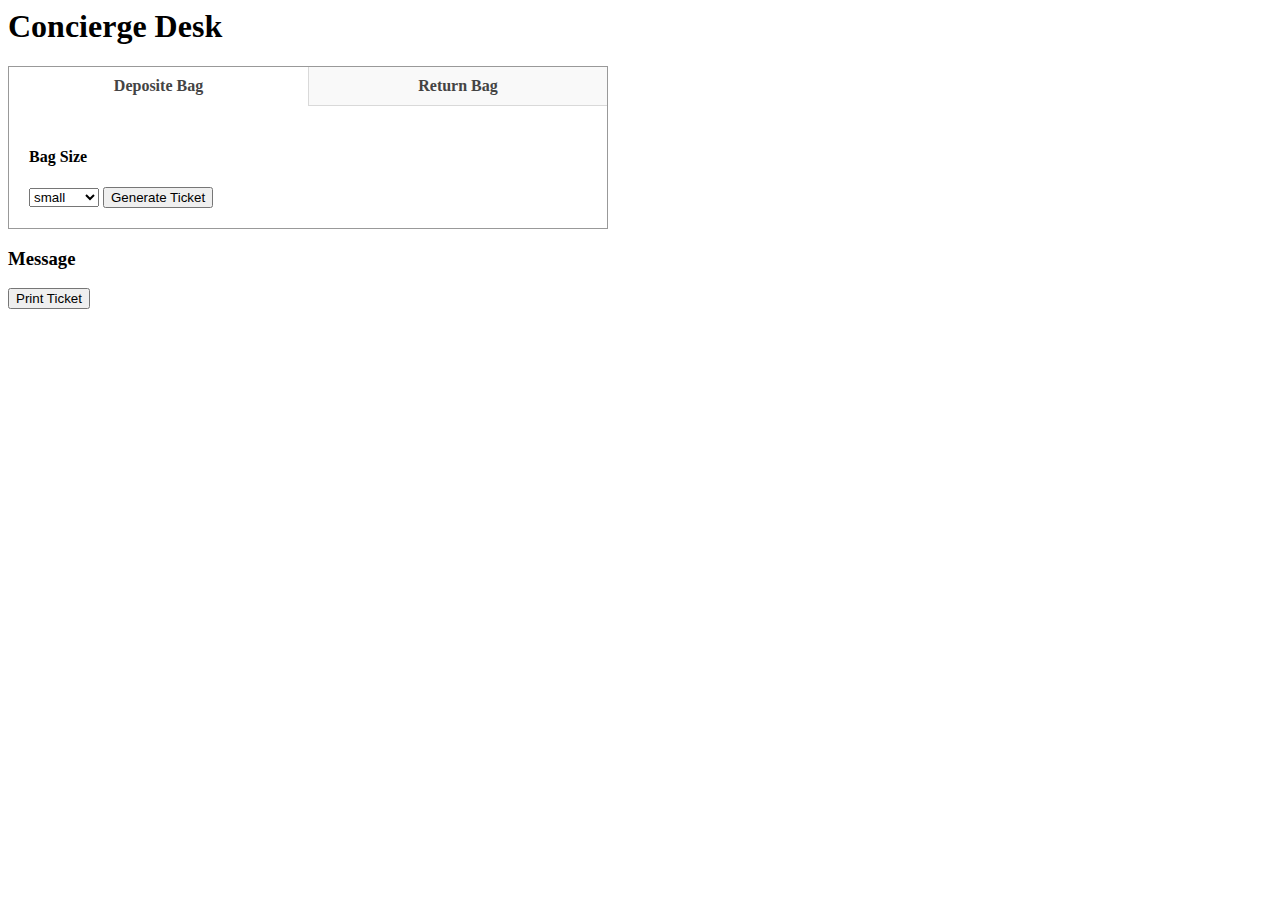
<file: index.html>
<html >
<head>
  <title>How to make tabs using CSS and JavaScript</title>
  <link rel="stylesheet" type="text/css" href="style.css">
  <script type="text/javascript" src="Locker.js"></script>
  <script type="text/javascript" src="script.js"></script>
 
</head>
<body>
  <h1>Concierge Desk</h1>
  <div class="tab_wrap">           
      <div class="tabs">
        <ul>
          <li><a name="tab" id="tab_1" href="javascript:void(0)" onclick="tabs(1)" class="active"> Deposite Bag </a></li>
          <li><a name="tab" id="tab_2" href="javascript:void(0)" onclick="tabs(2)" class=""> Return Bag </a></li>
        </ul>
      </div>                
      <div name="tab_content" id="tab_content_1" class="tab_content active" style="display: block;">
        <div class='container'>
          <h4>Bag Size</h4>
          <select name="size" id="size">
          </select>
          <button id='generateTicket' name="generate">Generate Ticket</button>
          
        </div>
      </div>
      <div name="tab_content" id="tab_content_2" class="tab_content" style="display: none;">
        <div class='container'>
          <h4>Return Bag Ticket No.</h4>
          <input id='ticketInput' type="text" name="ticket" value='TicketNo'>
          <button id='getBag' name='print'>Get Bag</button>
        </div>
      </div>
  </div>
  <div>
    <h3>Message</h3>
    <div id="message"></div>
    <button name='print' onclick="console.log(document.getElementById('message').innerHTML)">Print Ticket</button>
  </div>

</div> 
</body>
</html>
</file>
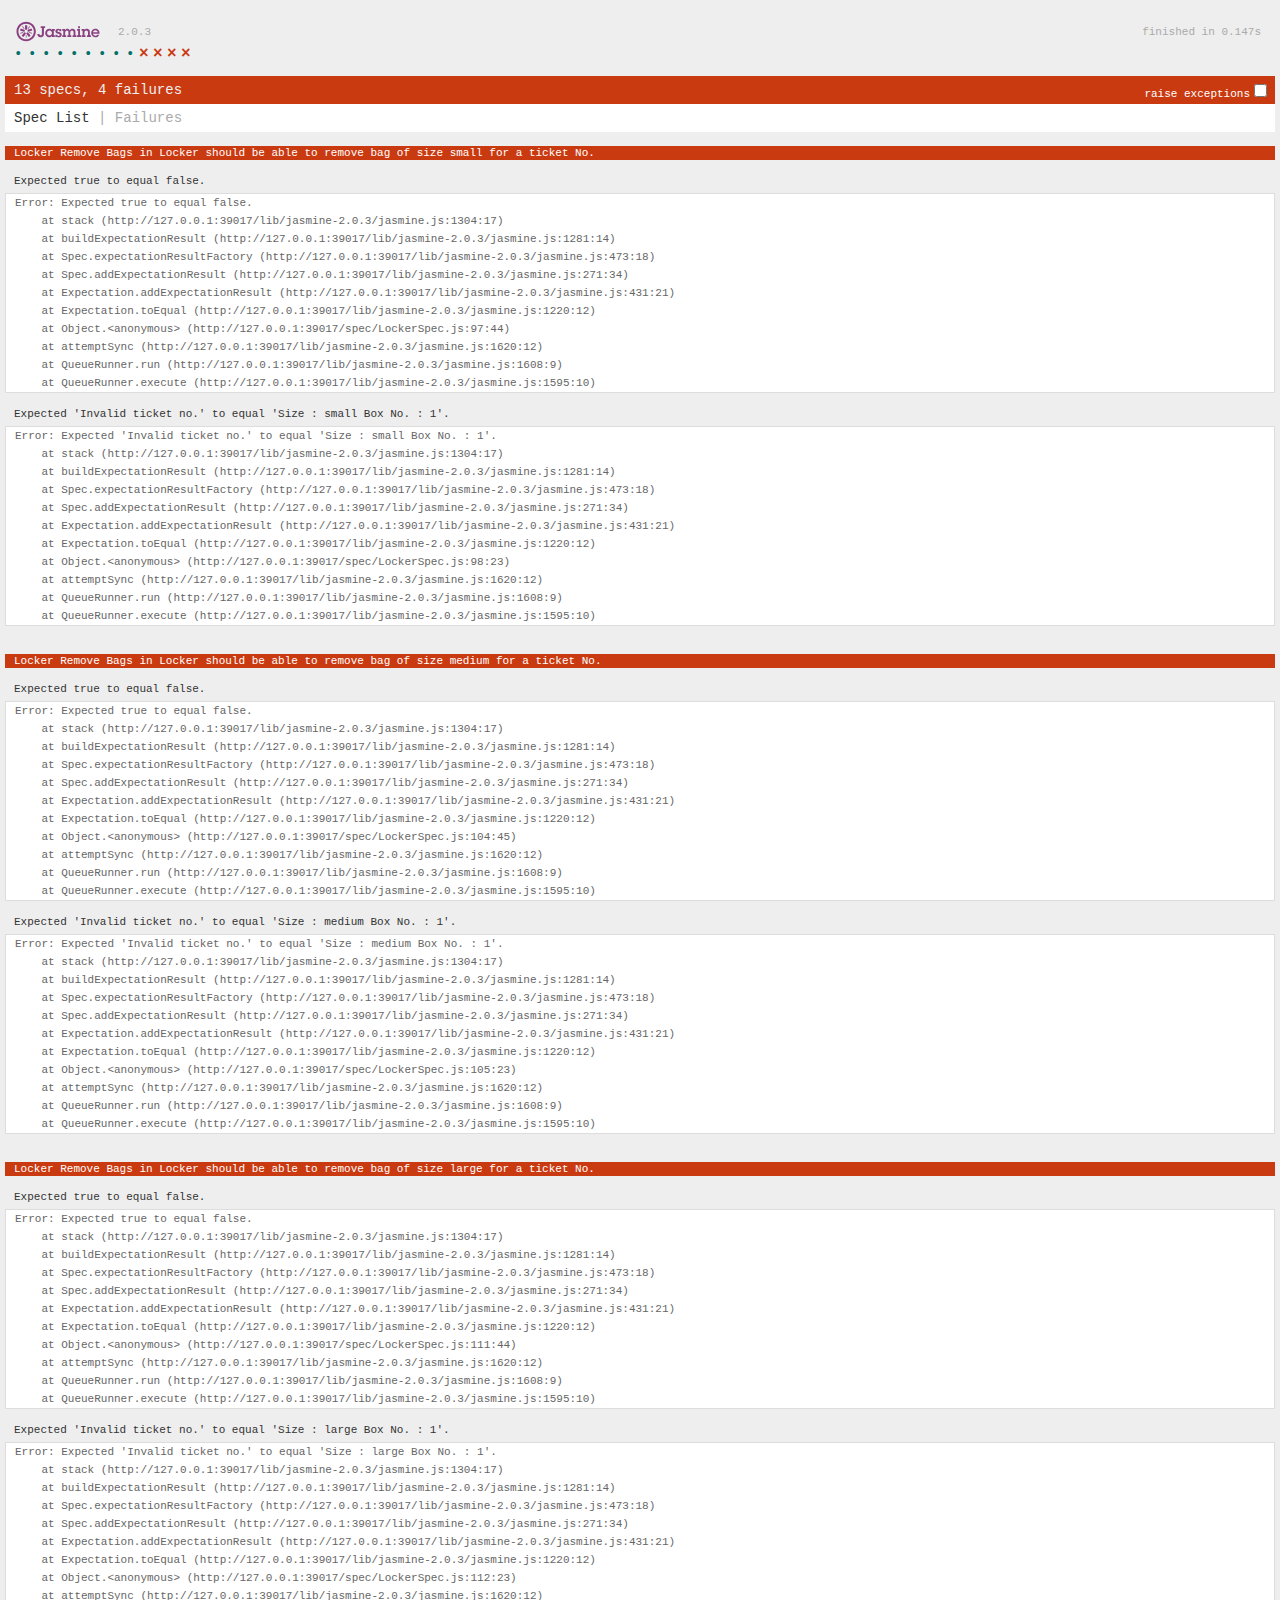
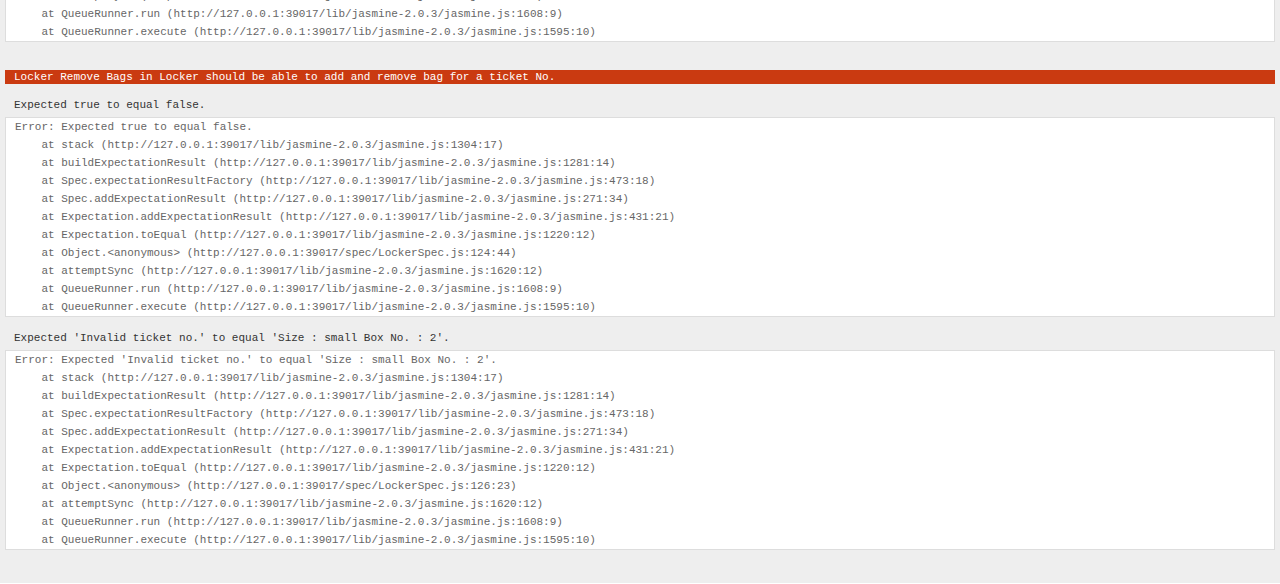
<file: SpecRunner.html>
<!DOCTYPE HTML>
<html>
<head>
  <meta http-equiv="Content-Type" content="text/html; charset=UTF-8">
  <title>Jasmine Spec Runner v2.0.3</title>

  <link rel="shortcut icon" type="image/png" href="lib/jasmine-2.0.3/jasmine_favicon.png">
  <link rel="stylesheet" type="text/css" href="lib/jasmine-2.0.3/jasmine.css">

  <script type="text/javascript" src="lib/jasmine-2.0.3/jasmine.js"></script>
  <script type="text/javascript" src="lib/jasmine-2.0.3/jasmine-html.js"></script>
  <script type="text/javascript" src="lib/jasmine-2.0.3/boot.js"></script>

  <!-- include source files here... -->
  <script type="text/javascript" src="Locker.js"></script>

  <!-- include spec files here... -->
  <script type="text/javascript" src="spec/LockerSpec.js"></script>
</head>

<body>
</body>
</html>
</file>
<file: style.css>
*{
      -webkit-box-sizing: border-box;
         -moz-box-sizing: border-box;
              box-sizing: border-box;
    }
    /* CONTAINER */
    .tab_wrap{
      border:1px solid #999;
      max-width:600px;
      width: 100%;
    }
    /* TABS */
    .tabs {
      width: 100%;
      margin: auto;
      overflow: hidden; 
      background: #F9F9F9;
    }
    .tabs ul {
      list-style: none;
      overflow: hidden;
      padding: 0;
      margin: 0;    
    }
    .tabs li a {
      width:50%;  
      color: #444444;
      display: block;
      float: left;
      font-weight:bold; 
      padding: 10px;
      text-align: center;
      text-decoration: none;
      border:none;
      border-left:1px solid #d9d9d9;
      border-bottom:1px solid #d9d9d9;  
    }
    .tabs li a:hover {
      color: #7d7d7d; 
      background:#FFFFFF;
    }
    .tabs li:first-child a {
      border-left:none;
    }
    .tabs li a.active {
      background:#FFFFFF;
      border:none;
      border-left:1px solid #d9d9d9;
      border-bottom:1px solid #FFFFFF;  
    }
    .tabs li:first-child a.active {
      border:none;
      border-bottom:1px solid #FFFFFF;  
    }
    .tabs li:last-child a.active {
      border:none;
      border-left:1px solid #d9d9d9;  
      border-bottom:1px solid #FFFFFF;  
    }
    /* tab_content */
    .tab_content {
      background:#FFF;
      padding:0;
      display:none; 
    }
    .tab_content.active{
      display:block;  
    }
    .tab_content ul {
      margin:0px;
      padding:0px;
      list-style:none;  
    }
    .tab_content li {
      display:block;
      overflow: hidden; 
      border-bottom:1px solid #d6dde0;  
    }
    .tab_content li:last-child {
      border-bottom:none;
    }
    .tab_content li a {
      display:block;
      list-style:none;
      overflow: hidden; 
      padding:10px;     
      text-decoration:none;
      color:#444444;
    }
    .tab_content li a:hover {
      color:#000000;
      background:#F5F5F5; 
    }
    .tab_content li small {
      color:#AAAAAA;
      font-size:11px;
      font-style:italic;
    }
    .tab_content li a:hover small {
      color:#AAAAAA;
    }
    .container {
      padding: 20px;
    }
</file>
<file: lib/jasmine-2.0.3/jasmine.css>
body { overflow-y: scroll; }

.jasmine_html-reporter { background-color: #eeeeee; padding: 5px; margin: -8px; font-size: 11px; font-family: Monaco, "Lucida Console", monospace; line-height: 14px; color: #333333; }
.jasmine_html-reporter a { text-decoration: none; }
.jasmine_html-reporter a:hover { text-decoration: underline; }
.jasmine_html-reporter p, .jasmine_html-reporter h1, .jasmine_html-reporter h2, .jasmine_html-reporter h3, .jasmine_html-reporter h4, .jasmine_html-reporter h5, .jasmine_html-reporter h6 { margin: 0; line-height: 14px; }
.jasmine_html-reporter .banner, .jasmine_html-reporter .symbol-summary, .jasmine_html-reporter .summary, .jasmine_html-reporter .result-message, .jasmine_html-reporter .spec .description, .jasmine_html-reporter .spec-detail .description, .jasmine_html-reporter .alert .bar, .jasmine_html-reporter .stack-trace { padding-left: 9px; padding-right: 9px; }
.jasmine_html-reporter .banner { position: relative; }
.jasmine_html-reporter .banner .title { background: url('[data-uri]') no-repeat; background: url('[data-uri]') no-repeat, none; -webkit-background-size: 100%; -moz-background-size: 100%; -o-background-size: 100%; background-size: 100%; display: block; float: left; width: 90px; height: 25px; }
.jasmine_html-reporter .banner .version { margin-left: 14px; position: relative; top: 6px; }
.jasmine_html-reporter .banner .duration { position: absolute; right: 14px; top: 6px; }
.jasmine_html-reporter #jasmine_content { position: fixed; right: 100%; }
.jasmine_html-reporter .version { color: #aaaaaa; }
.jasmine_html-reporter .banner { margin-top: 14px; }
.jasmine_html-reporter .duration { color: #aaaaaa; float: right; }
.jasmine_html-reporter .symbol-summary { overflow: hidden; *zoom: 1; margin: 14px 0; }
.jasmine_html-reporter .symbol-summary li { display: inline-block; height: 8px; width: 14px; font-size: 16px; }
.jasmine_html-reporter .symbol-summary li.passed { font-size: 14px; }
.jasmine_html-reporter .symbol-summary li.passed:before { color: #007069; content: "\02022"; }
.jasmine_html-reporter .symbol-summary li.failed { line-height: 9px; }
.jasmine_html-reporter .symbol-summary li.failed:before { color: #ca3a11; content: "\d7"; font-weight: bold; margin-left: -1px; }
.jasmine_html-reporter .symbol-summary li.disabled { font-size: 14px; }
.jasmine_html-reporter .symbol-summary li.disabled:before { color: #bababa; content: "\02022"; }
.jasmine_html-reporter .symbol-summary li.pending { line-height: 17px; }
.jasmine_html-reporter .symbol-summary li.pending:before { color: #ba9d37; content: "*"; }
.jasmine_html-reporter .symbol-summary li.empty { font-size: 14px; }
.jasmine_html-reporter .symbol-summary li.empty:before { color: #ba9d37; content: "\02022"; }
.jasmine_html-reporter .exceptions { color: #fff; float: right; margin-top: 5px; margin-right: 5px; }
.jasmine_html-reporter .bar { line-height: 28px; font-size: 14px; display: block; color: #eee; }
.jasmine_html-reporter .bar.failed { background-color: #ca3a11; }
.jasmine_html-reporter .bar.passed { background-color: #007069; }
.jasmine_html-reporter .bar.skipped { background-color: #bababa; }
.jasmine_html-reporter .bar.menu { background-color: #fff; color: #aaaaaa; }
.jasmine_html-reporter .bar.menu a { color: #333333; }
.jasmine_html-reporter .bar a { color: white; }
.jasmine_html-reporter.spec-list .bar.menu.failure-list, .jasmine_html-reporter.spec-list .results .failures { display: none; }
.jasmine_html-reporter.failure-list .bar.menu.spec-list, .jasmine_html-reporter.failure-list .summary { display: none; }
.jasmine_html-reporter .running-alert { background-color: #666666; }
.jasmine_html-reporter .results { margin-top: 14px; }
.jasmine_html-reporter.showDetails .summaryMenuItem { font-weight: normal; text-decoration: inherit; }
.jasmine_html-reporter.showDetails .summaryMenuItem:hover { text-decoration: underline; }
.jasmine_html-reporter.showDetails .detailsMenuItem { font-weight: bold; text-decoration: underline; }
.jasmine_html-reporter.showDetails .summary { display: none; }
.jasmine_html-reporter.showDetails #details { display: block; }
.jasmine_html-reporter .summaryMenuItem { font-weight: bold; text-decoration: underline; }
.jasmine_html-reporter .summary { margin-top: 14px; }
.jasmine_html-reporter .summary ul { list-style-type: none; margin-left: 14px; padding-top: 0; padding-left: 0; }
.jasmine_html-reporter .summary ul.suite { margin-top: 7px; margin-bottom: 7px; }
.jasmine_html-reporter .summary li.passed a { color: #007069; }
.jasmine_html-reporter .summary li.failed a { color: #ca3a11; }
.jasmine_html-reporter .summary li.empty a { color: #ba9d37; }
.jasmine_html-reporter .summary li.pending a { color: #ba9d37; }
.jasmine_html-reporter .description + .suite { margin-top: 0; }
.jasmine_html-reporter .suite { margin-top: 14px; }
.jasmine_html-reporter .suite a { color: #333333; }
.jasmine_html-reporter .failures .spec-detail { margin-bottom: 28px; }
.jasmine_html-reporter .failures .spec-detail .description { background-color: #ca3a11; }
.jasmine_html-reporter .failures .spec-detail .description a { color: white; }
.jasmine_html-reporter .result-message { padding-top: 14px; color: #333333; white-space: pre; }
.jasmine_html-reporter .result-message span.result { display: block; }
.jasmine_html-reporter .stack-trace { margin: 5px 0 0 0; max-height: 224px; overflow: auto; line-height: 18px; color: #666666; border: 1px solid #ddd; background: white; white-space: pre; }
</file>
